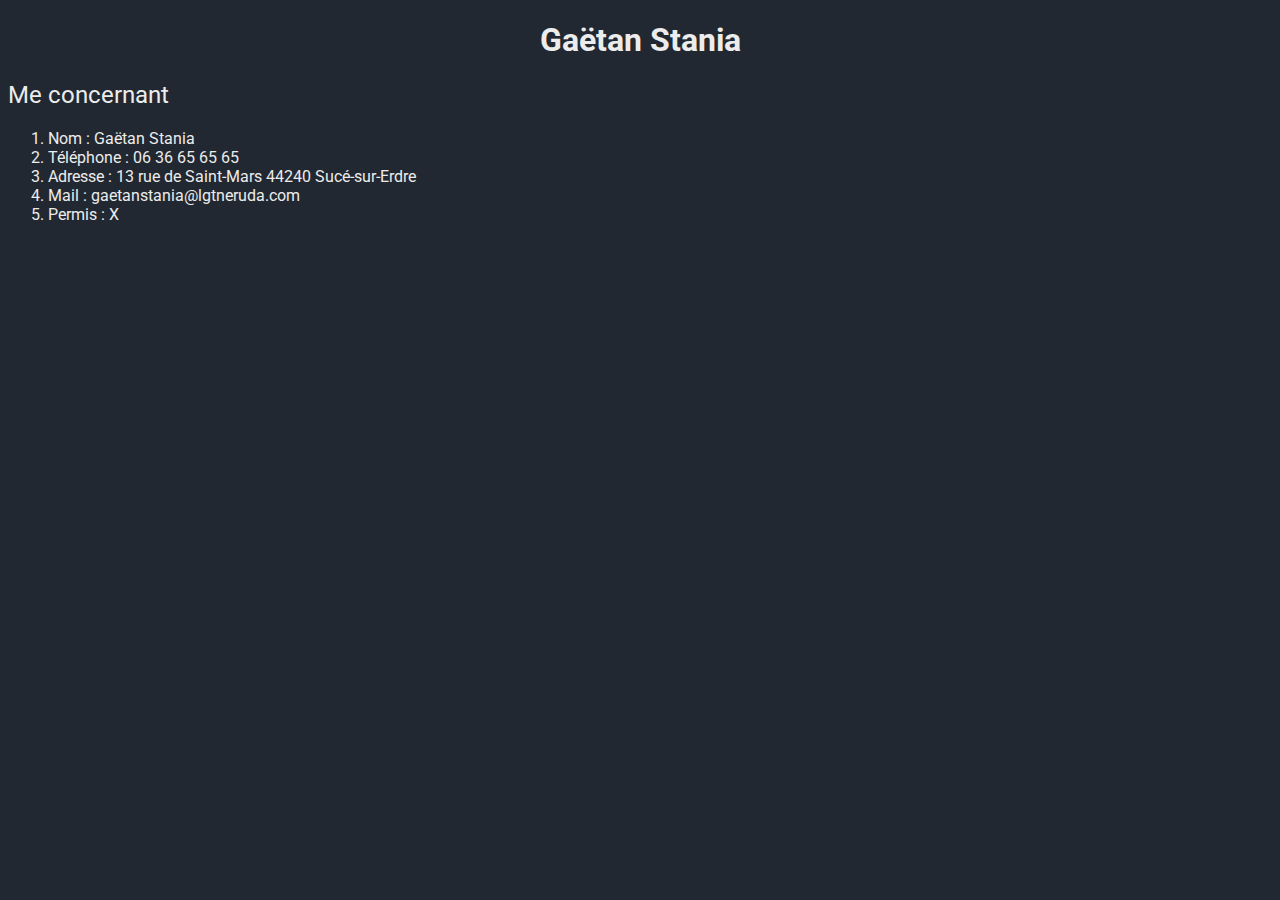
<file: test 1.html>
<!DOCTYPE html>
<html>
    <head>
        <meta charset="utf-8" />
        <title>CV Gaëtan Stania</title>
        <link rel="stylesheet" href="app.css">
    </head>

    <body>
        <h1>Gaëtan Stania</h1>
        <h2>Me concernant</h2>
<ol class="pipi">
    <li>Nom : Gaëtan Stania</li>
    <li>Téléphone : 06 36 65 65 65</li>
    <li>Adresse : 13 rue de Saint-Mars 44240 Sucé-sur-Erdre  </li>
    <li>Mail : gaetanstania@lgtneruda.com</li>
    <li>Permis : X</li>
</ol>
    </body>
</html>
</file>
<file: app.css>
@import url('https://fonts.googleapis.com/css2?family=Roboto:wght@300;400;500;700&display=swap');
* {
  font-family: 'Roboto', sans-serif;
  font-weight: 400;
}
h1 {
  text-align: center;
  font-weight: 700;
}
h3 {
  text-align: center;
  font-weight: 500;
}


#pdp {
  display: block;
margin-left: auto;
margin-right: auto

}
body{
  background-color: #222831 ;
  color : #ECECEC ;
}

.wrapper {
  margin-left: 30vw;
  margin-right: 30vw;
}

#description {
  font-size: 1.618rem
}

#delimitation {
  font-size: 2.618rem;
  color : #413c69;
}

#liste {
  font-size: 1.618rem
}
 #concernant {
   font-size: 1.700rem
 }

#contact {
  font-weight: 400;
  font-size: 1.700rem
}

.social-link {
  text-decoration: none;
  color: #ececec;
}

#twitter {
  color: #00acee;
}
#facebook {
  color: #4267B2
}

#linkedin {
  color: #2867B2
}
</file>
